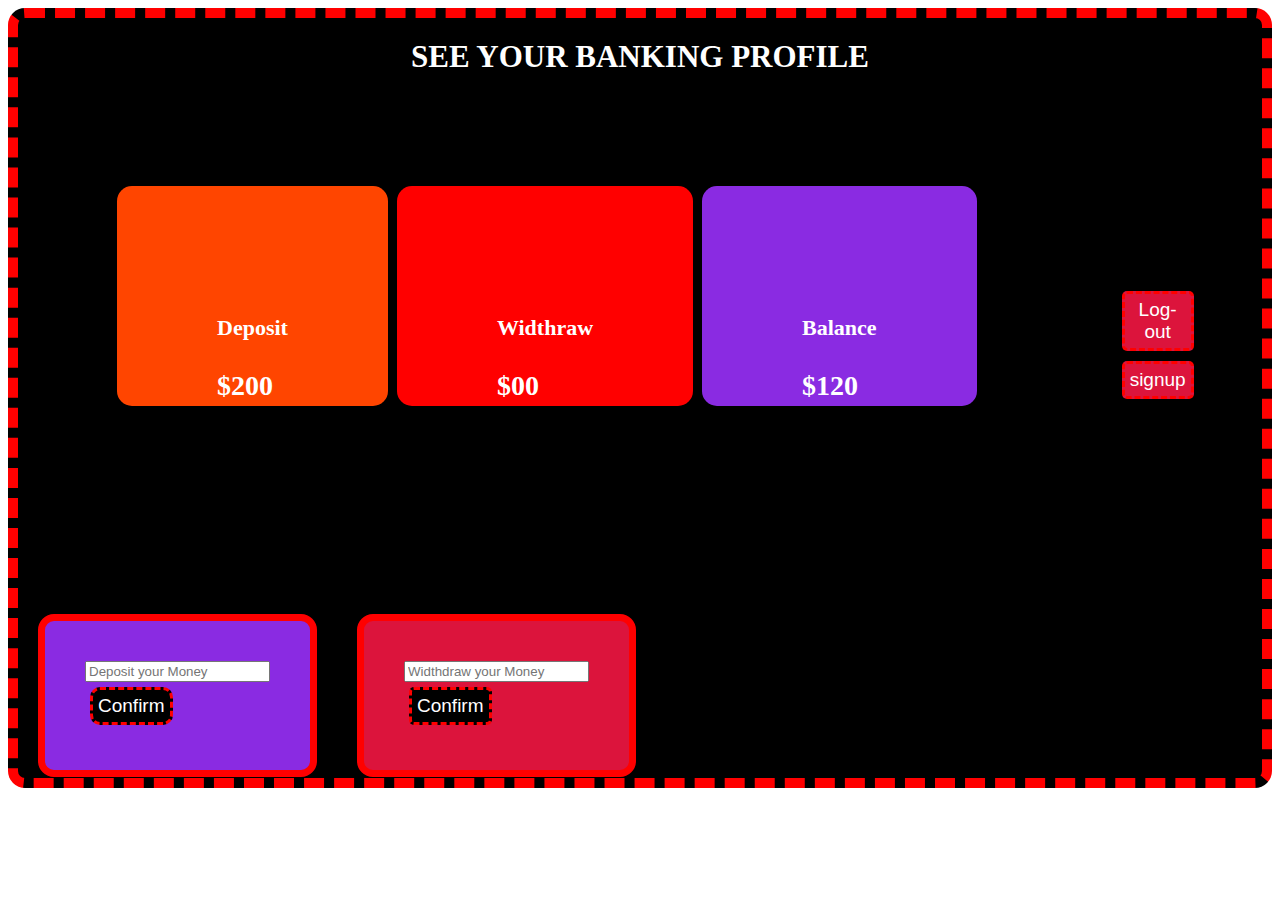
<file: index.html>
<!DOCTYPE html>
<html lang="en">
<head>
    <meta charset="UTF-8">
    <meta http-equiv="X-UA-Compatible" content="IE=edge">
    <meta name="viewport" content="width=device-width, initial-scale=1.0">
    <title> bank system </title>
   <link rel="stylesheet" href="view.css">
</head>
<body>
<section id="first">
        <section id="secOne">
                <h1> SEE YOUR BANKING PROFILE </h1>
                <section id="main">
            
                        <div class="one" id="div1"> <h4>Deposit</h4><h2 >$<span id="divo1">200</span></h2></div>
                        <div class="one" style="background-color:red;" id="div1"><h4>Widthraw</h4> <h2>$<span id="divo3">00</span> </h2></div>
                        <div class="one" id="div1" style="background-color:blueviolet"><h4>Balance</h4> <h2>$<span id="divo2">120</span> </h2></div>
                        <div id="kmon">
                                <button class="last1" id="logOut" > Log-out </button>
                                <button class="last1" id="logOut1" >signup</button>
                        </div>
                 
                       
                </section>
                <section id="lastSection">
                        <div>
                                <div id="inner">
                                        <input type="text" id="input1" placeholder="Deposit your Money "> <br>
                                        <button  id="btn1" class="firstbtn" >Confirm</button>
                                </div>
        
                        </div>
                        <div>
                                <div id="inner" style="background-color:crimson;">
                                        <input id="input2" type="" placeholder="Widthdraw your Money "><br>
                                <button id="btn10" class="last">Confirm</button>
                                </div>
                        
                        </div>
                        
                </section>
              
        </section>

        

</section>
<script src="index.js"></script>
<script src="widtdraw.js"></script>
<script src="signup.js"></script>
</body>
</html>
</file>
<file: view.css>
#main{
    display: flex;
    
    
    padding: 90px;
  
   
}
.one{
    padding: 100px;
    background-color: blue;
    margin-left: 9px;
    height: 20px;
}
#div1{
    background-color:orangered;
    border: 4px darkorchid ;
    border-radius:15px ;
    color: black;

}

#lastSection{
    display: flex;
}
#inner{
    background-color: blueviolet;
    padding: 40px;
    margin: 20px;
    border: 7px solid red;
    border-radius: 16px;
}
#secOne{
    background-color: black;
    height: 760px;
    border: 10px dashed red;
    border-radius: 17px;
    
}
h1{
    color:white;
    text-align: center;
    font-size: 31px;
}
#btn1{
    background-color:black;
    color: black;
    border: 3px dashed red;
    border-radius: 10px;
    padding: 5px;
    color: white;
    margin: 5px;
    font-size: 19px;
}
#text{
    color: white;
    font-size: 20px;
}
.last{
    background-color:black;
    color: black;
    border: 3px dashed red;
    border-radius: 5px;
    padding: 5px;
    color: white;
    margin: 5px;
    font-size: 19px;

}
h4{
    font-size: 22px;
    color: white;
}
h2{
    color: white;
    font-size: 28px;
}
#kmon{
   
    padding-left: 40px;
    margin: 100px;
}
.last1{
    background-color:crimson;
    color: black;
    border: 3px dashed red;
    border-radius: 5px;
    padding: 5px;
    color: white;
    margin: 5px;
    font-size: 19px;

}
</file>
